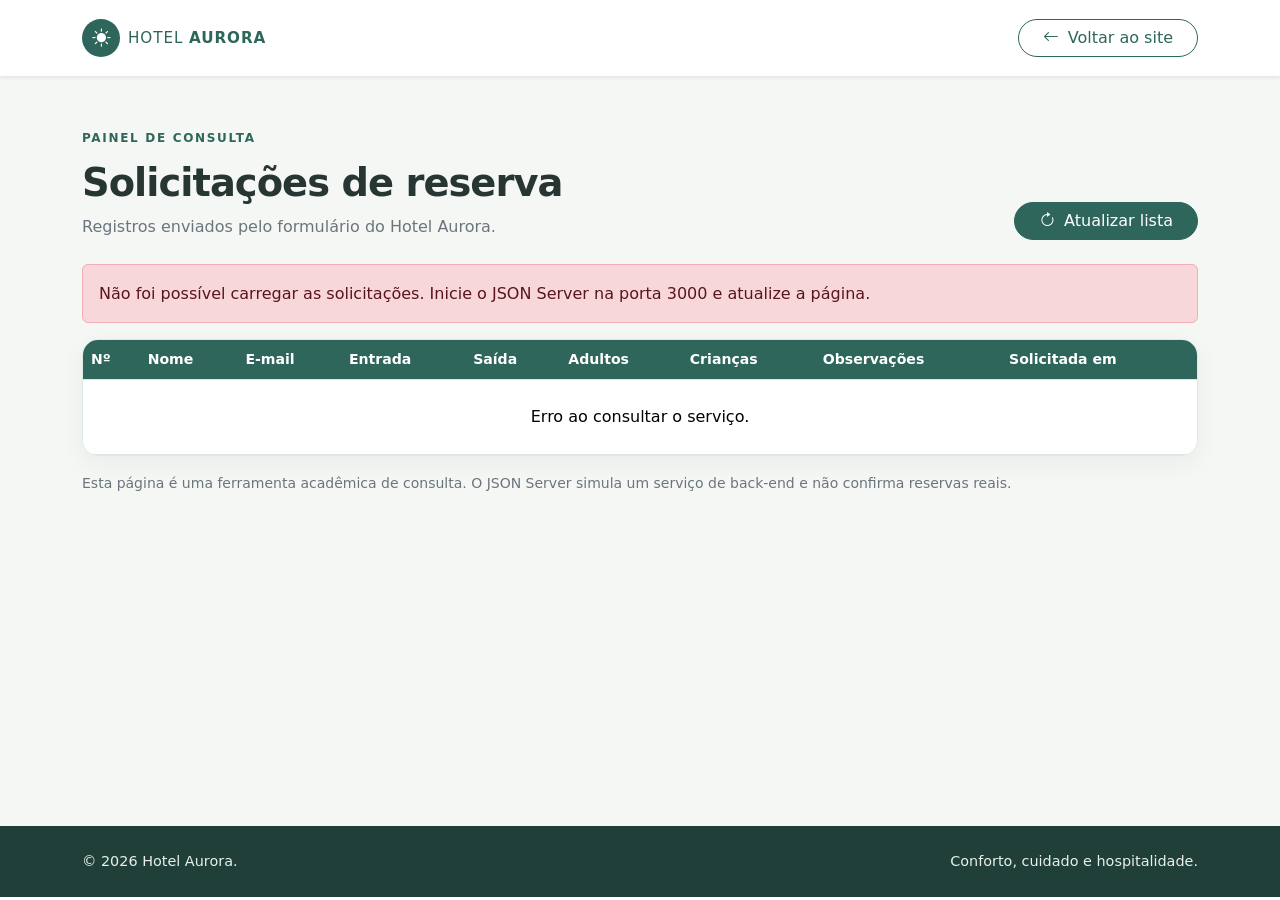
<file: hotel-responsivo-bootstrap/reservas.html>
<!doctype html>
<html lang="pt-BR">
<head>
  <meta charset="utf-8">
  <meta name="viewport" content="width=device-width, initial-scale=1">
  <meta name="description" content="Consulta das solicitações de reserva do Hotel Aurora.">
  <title>Solicitações de reserva | Hotel Aurora</title>
  <link href="https://cdn.jsdelivr.net/npm/bootstrap@5.3.3/dist/css/bootstrap.min.css" rel="stylesheet">
  <link href="https://cdn.jsdelivr.net/npm/bootstrap-icons@1.11.3/font/bootstrap-icons.min.css" rel="stylesheet">
  <link href="css/style.css" rel="stylesheet">
</head>
<body>
  <header>
    <nav class="navbar navbar-expand-lg navbar-light bg-white shadow-sm">
      <div class="container">
        <a class="navbar-brand d-flex align-items-center gap-2" href="index.html" aria-label="Hotel Aurora - página inicial">
          <span class="brand-mark"><i class="bi bi-sun-fill" aria-hidden="true"></i></span>
          <span>HOTEL <strong>AURORA</strong></span>
        </a>
        <a class="btn btn-outline-primary rounded-pill px-4" href="index.html">
          <i class="bi bi-arrow-left me-1" aria-hidden="true"></i> Voltar ao site
        </a>
      </div>
    </nav>
  </header>

  <main class="reservations-page py-5">
    <div class="container">
      <div class="d-flex flex-column flex-md-row justify-content-between align-items-md-end gap-3 mb-4">
        <div>
          <span class="eyebrow">PAINEL DE CONSULTA</span>
          <h1 class="section-title mb-2">Solicitações de reserva</h1>
          <p class="text-secondary mb-0">Registros enviados pelo formulário do Hotel Aurora.</p>
        </div>
        <button type="button" id="refreshButton" class="btn btn-primary rounded-pill px-4">
          <i class="bi bi-arrow-clockwise me-1" aria-hidden="true"></i> Atualizar lista
        </button>
      </div>

      <div id="tableMessage" class="alert alert-info" role="status" aria-live="polite">
        Carregando solicitações...
      </div>

      <div class="table-responsive reservations-table-wrap">
        <table class="table table-hover align-middle mb-0">
          <thead>
            <tr>
              <th scope="col">Nº</th>
              <th scope="col">Nome</th>
              <th scope="col">E-mail</th>
              <th scope="col">Entrada</th>
              <th scope="col">Saída</th>
              <th scope="col">Adultos</th>
              <th scope="col">Crianças</th>
              <th scope="col">Observações</th>
              <th scope="col">Solicitada em</th>
            </tr>
          </thead>
          <tbody id="reservationsBody">
            <tr><td colspan="9" class="text-center py-4">Carregando...</td></tr>
          </tbody>
        </table>
      </div>
      <p class="small text-secondary mt-3 mb-0">
        Esta página é uma ferramenta acadêmica de consulta. O JSON Server simula um serviço de back-end e não confirma reservas reais.
      </p>
    </div>
  </main>

  <footer class="site-footer py-4">
    <div class="container d-flex flex-column flex-md-row justify-content-between align-items-center gap-2">
      <p class="mb-0">© <span id="currentYear"></span> Hotel Aurora.</p>
      <p class="mb-0">Conforto, cuidado e hospitalidade.</p>
    </div>
  </footer>
  <script src="js/reservas.js"></script>
</body>
</html>
</file>
<file: hotel-responsivo-bootstrap/css/style.css>
:root {
  --color-primary: #2f665c;
  --color-primary-dark: #214b43;
  --color-accent: #d7b982;
  --color-ink: #273632;
  --color-muted: #66736e;
  --color-soft: #f4f7f4;
  --color-white: #ffffff;
}

* { box-sizing: border-box; }

html { scroll-behavior: smooth; }

body {
  margin: 0;
  color: var(--color-ink);
  background: var(--color-white);
  font-family: system-ui, -apple-system, "Segoe UI", Roboto, Arial, sans-serif;
  line-height: 1.6;
}

section { scroll-margin-top: 82px; }

.navbar { min-height: 76px; }
.navbar-brand {
  color: var(--color-primary) !important;
  letter-spacing: .06em;
  font-size: .95rem;
}
.navbar-brand strong { font-weight: 800; }
.brand-mark {
  display: grid;
  place-items: center;
  width: 38px;
  height: 38px;
  color: var(--color-white);
  background: var(--color-primary);
  border-radius: 50%;
  font-size: 1.15rem;
}
.nav-link { color: var(--color-ink); font-weight: 500; }
.nav-link:hover, .nav-link:focus { color: var(--color-primary); }

.btn-primary {
  --bs-btn-bg: var(--color-primary);
  --bs-btn-border-color: var(--color-primary);
  --bs-btn-hover-bg: var(--color-primary-dark);
  --bs-btn-hover-border-color: var(--color-primary-dark);
  --bs-btn-active-bg: var(--color-primary-dark);
  --bs-btn-active-border-color: var(--color-primary-dark);
}
.btn-outline-primary {
  --bs-btn-color: var(--color-primary);
  --bs-btn-border-color: var(--color-primary);
  --bs-btn-hover-bg: var(--color-primary);
  --bs-btn-hover-border-color: var(--color-primary);
}

.hero-section {
  background: linear-gradient(135deg, #f6f8f4 0%, #edf3ef 100%);
}
.hero-copy { max-width: 540px; }
.eyebrow {
  display: inline-block;
  margin-bottom: .75rem;
  color: var(--color-primary);
  font-size: .75rem;
  font-weight: 800;
  letter-spacing: .14em;
}
h1, h2, h3 { line-height: 1.2; }
h1 {
  margin-bottom: 1.25rem;
  font-size: clamp(2.1rem, 4vw, 3.55rem);
  font-weight: 750;
  letter-spacing: -.035em;
}
.hero-copy .lead { color: var(--color-muted); font-size: 1.12rem; }
.hero-copy .lead strong { color: var(--color-primary-dark); }
.hero-image {
  display: block;
  width: 100%;
  height: clamp(280px, 38vw, 470px);
  object-fit: cover;
  border-radius: 1.25rem;
  box-shadow: 0 18px 45px rgb(35 62 52 / 15%);
}

.section-title {
  margin: 0;
  font-size: clamp(1.65rem, 2.5vw, 2.2rem);
  font-weight: 750;
  letter-spacing: -.025em;
}
.benefits-section { background: var(--color-white); }
.benefit-item {
  display: flex;
  align-items: center;
  gap: 1.25rem;
  height: 100%;
  padding: 1.25rem;
  border: 1px solid #e4ebe6;
  border-radius: 1rem;
  background: #fff;
}
.benefit-icon {
  flex: 0 0 58px;
  display: grid;
  place-items: center;
  width: 58px;
  height: 58px;
  color: var(--color-primary);
  background: #eaf2ed;
  border-radius: 16px;
  font-size: 1.65rem;
}
.benefit-item h3 { margin: 0 0 .35rem; font-size: 1.12rem; font-weight: 750; }
.benefit-item p { margin: 0; color: var(--color-muted); }

.rooms-section { background: var(--color-soft); }
.room-card {
  overflow: hidden;
  border: 1px solid #e4ebe6;
  border-radius: 1rem;
  box-shadow: 0 8px 25px rgb(35 62 52 / 5%);
  transition: transform .2s ease, box-shadow .2s ease;
}
.room-card:hover {
  transform: translateY(-4px);
  box-shadow: 0 14px 30px rgb(35 62 52 / 10%);
}
.room-card .card-img-top { height: 220px; object-fit: cover; }
.room-card .card-body { padding: 1.5rem 1.25rem; }
.room-card .card-title { font-size: 1.25rem; font-weight: 750; }
.room-description { min-height: 3.2em; color: var(--color-muted); }
.room-price { color: var(--color-muted); font-size: .92rem; }
.room-price strong { color: var(--color-primary-dark); }

.booking-section { background: #eaf0eb; }
.booking-panel {
  padding: clamp(1.25rem, 4vw, 3rem);
  background: var(--color-white);
  border: 1px solid #e0e8e2;
  border-radius: 1.25rem;
  box-shadow: 0 10px 35px rgb(35 62 52 / 6%);
}
.booking-intro { margin-top: 1.25rem; color: var(--color-muted); }
.form-label { color: #3b4943; font-size: .94rem; font-weight: 650; }
.form-control {
  min-height: 46px;
  border-color: #d5dfd8;
  border-radius: .65rem;
}
textarea.form-control { min-height: 120px; }
.form-control:focus {
  border-color: var(--color-primary);
  box-shadow: 0 0 0 .2rem rgb(47 102 92 / 15%);
}
.site-footer { color: #e9f0eb; background: #203f38; font-size: .9rem; }

@media (max-width: 575.98px) {
  .navbar { min-height: 68px; }
  .hero-section { padding-top: 2.25rem !important; }
  .hero-image { height: 260px; border-radius: .9rem; }
  .benefit-item { align-items: flex-start; padding: 1rem; }
  .room-card .card-img-top { height: 210px; }
  .booking-panel { border-radius: .9rem; }
}

@media (prefers-reduced-motion: reduce) {
  html { scroll-behavior: auto; }
  *, *::before, *::after { transition-duration: .01ms !important; }
}


/* Página de consulta das solicitações - Atividade 5 */
.reservations-page { min-height: calc(100vh - 150px); background: var(--color-soft); }
.reservations-page h1 { font-size: clamp(1.8rem, 3vw, 2.4rem); }
.reservations-table-wrap {
  overflow-x: auto;
  background: var(--color-white);
  border: 1px solid #e0e8e2;
  border-radius: 1rem;
  box-shadow: 0 8px 25px rgb(35 62 52 / 5%);
}
.reservations-table-wrap .table { min-width: 1050px; }
.reservations-table-wrap thead th {
  color: var(--color-white);
  background: var(--color-primary);
  font-size: .88rem;
  font-weight: 650;
  white-space: nowrap;
}
.reservations-table-wrap tbody td { max-width: 260px; overflow-wrap: anywhere; }
</file>
